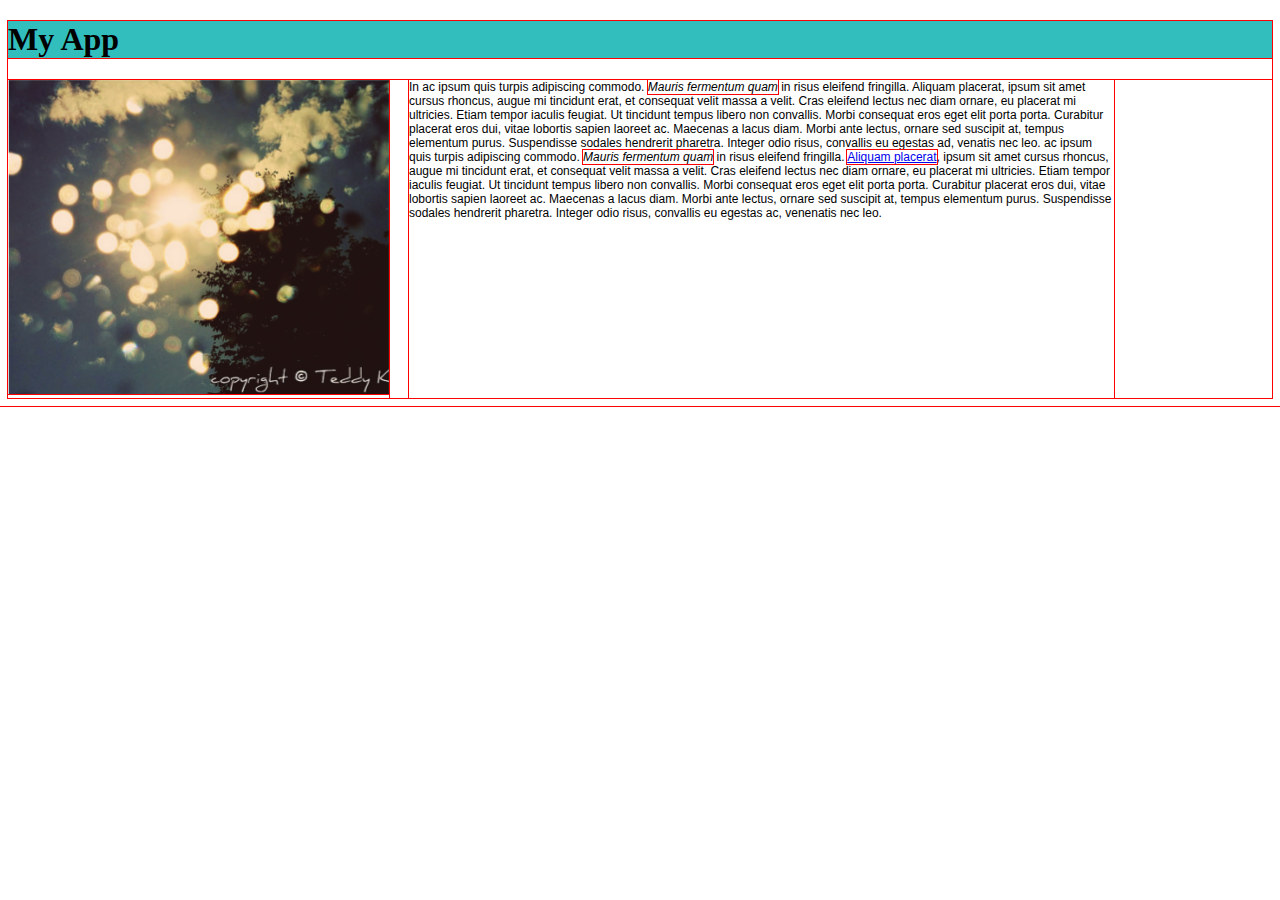
<file: toplist/index.html>
<!DOCTYPE html>
<html>
<head>
    <title>Favorite App</title>
    <link rel="stylesheet" href="style.css">
</head>
<body>
  <h1 class="title">My App</h1>
  <div class="app">
      <div class="screenshot"><img src="img/app.png" alt="This is a screenshot"></div>
      <div class="description">In ac ipsum quis turpis adipiscing commodo. <em>Mauris fermentum quam</em> in risus eleifend fringilla. Aliquam placerat, ipsum sit amet cursus rhoncus, augue mi tincidunt erat, et consequat velit massa a velit. Cras eleifend lectus nec diam ornare, eu placerat mi ultricies. Etiam tempor iaculis feugiat. Ut tincidunt tempus libero non convallis. Morbi consequat eros eget elit porta porta. Curabitur placerat eros dui, vitae lobortis sapien laoreet ac. Maecenas a lacus diam. Morbi ante lectus, ornare sed suscipit at, tempus elementum purus. Suspendisse sodales hendrerit pharetra. Integer odio risus, convallis eu egestas ad, venatis nec leo. ac ipsum quis turpis adipiscing commodo. <em>Mauris fermentum quam</em> in risus eleifend fringilla. <a href="#">Aliquam placerat</a>, ipsum sit amet cursus rhoncus, augue mi tincidunt erat, et consequat velit massa a velit. Cras eleifend lectus nec diam ornare, eu placerat mi ultricies. Etiam tempor iaculis feugiat. Ut tincidunt tempus libero non convallis. Morbi consequat eros eget elit porta porta. Curabitur placerat eros dui, vitae lobortis sapien laoreet ac. Maecenas a lacus diam. Morbi ante lectus, ornare sed suscipit at, tempus elementum purus. Suspendisse sodales hendrerit pharetra. Integer odio risus, convallis eu egestas ac, venenatis nec leo.</div>
  </div>
  </body>
  </html>
</file>
<file: toplist/style.css>
.title {
    background: #33bebe;
}

.description {
    font-size: 12px;
    max-width: 705px;
    font-family: Roboto, Noto, Sans-serif;
}

.screenshot {
    max-width: 460px;
    margin-right: 20px;
}

* {
    outline: 1px solid red !important;
}

* {
    -webkit-box-sizing: border-box;
    -moz-box-sizing: border-box;
    -ms-box-sizing: border-box;
    box-sizing: border-box;
}

.app {
    display: -webkit-flex;
    display: flex;
}
</file>
